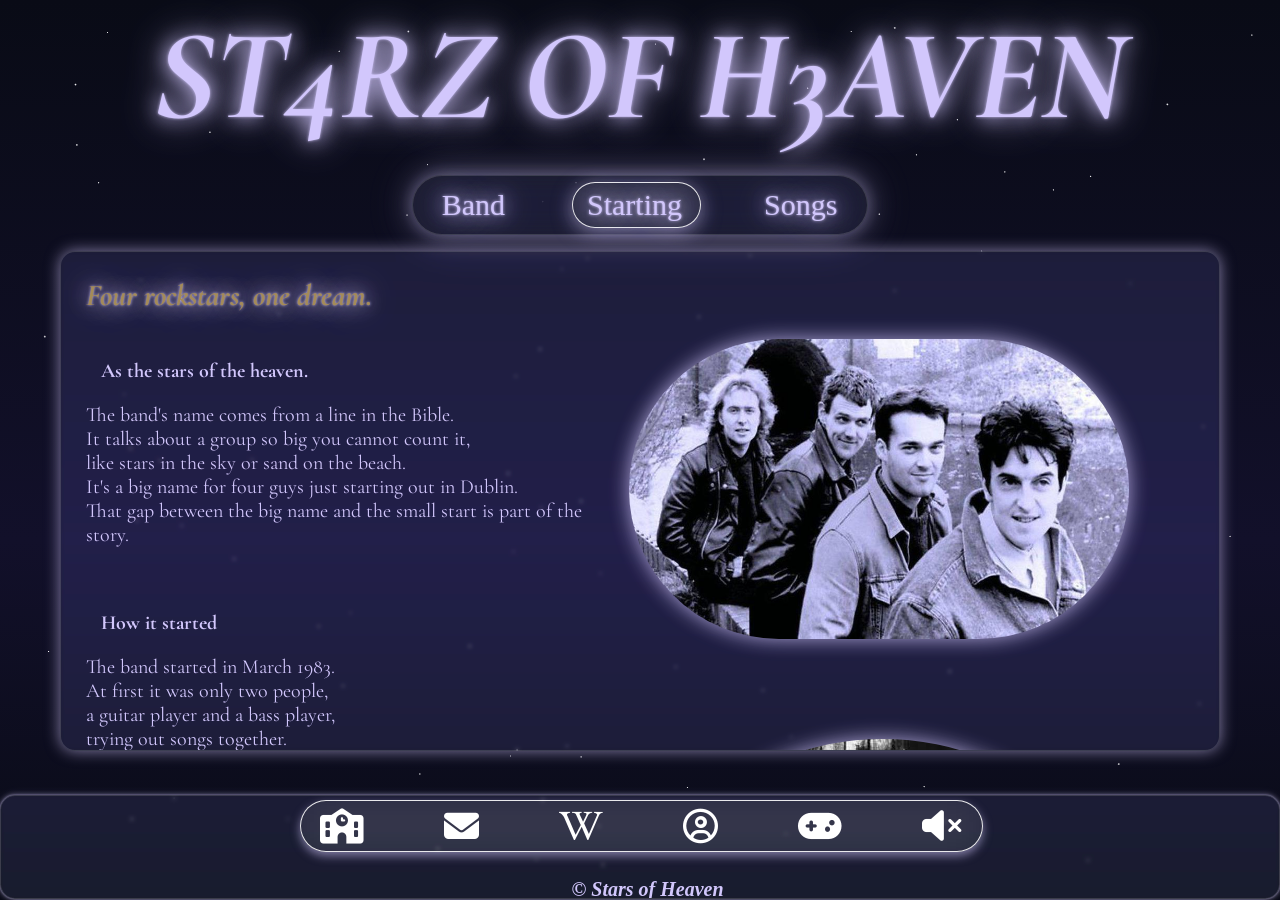
<file: index.html>
<!doctype html>
<html>
  <head>
    <meta charset="UTF-8" />
    <title>St4rs of H3aven</title>
    <link rel="stylesheet" href="index.css" />
    <link
      href="https://fonts.googleapis.com/css2?family=Cormorant+Garamond&display=swap"
      rel="stylesheet"
    />
    <link
      rel="stylesheet"
      href="https://cdnjs.cloudflare.com/ajax/libs/font-awesome/6.7.2/css/all.min.css"
    />
  </head>
  <body>
    <div class="container">
      <header><h1>ST4RZ OF H3AVEN</h1></header>
      <nav>
        <ul>
          <li><a href="band.html" class="nav-link">Band</a></li>

          <li><a href="index.html" class="nav-link active">Starting</a></li>

          <li><a href="songs.html" class="nav-link">Songs</a></li>
        </ul>
        <div class="nav-glider"></div>
      </nav>
      <main>
        <h2>Four rockstars, one dream.</h2>
        <div class="content-row">
          <div class="starting-band-text">
            <h3>As the stars of the heaven.</h3>
            <p>
              The band's name comes from a line in the Bible.<br />
              It talks about a group so big you cannot count it, <br />
              like stars in the sky or sand on the beach.<br />
              It's a big name for four guys just starting out in Dublin.<br />
              That gap between the big name and the small start is part of the
              story.
            </p>
            <br />

            <h3>How it started</h3>
            <p>
              The band started in March 1983.<br />
              At first it was only two people, <br />
              a guitar player and a bass player,<br />
              trying out songs together.<br />
              By September that year, they found a singer <br />
              who also played guitar, and a drummer.<br />
              Now there were four, and they were a real band.
            </p>

            <p>
              Both guitar players wrote songs, but only one of them sang.<br />
              Two writers and one singer.<br />
              This is what made the band's sound special from the start.
            </p>
            <br />

            <h3>Cutting their teeth</h3>
            <p>
              Dublin's music scene in the early 1980s was small.<br />
              There were only a few clubs, <br />
              and the same bands kept playing together <br />
              and sharing the same practice rooms.<br />
              The band played some of their <br />
              first shows next to other bands who <br />
              later also became well known.<br />
              It shows just how small and simple that <br />
              scene was before anyone was famous.
            </p>
            <br />

            <h3>The first record</h3>
            <p>
              Their first song came from a radio session that people loved right
              away.<br />
              The band paid for the recording themselves and only made a
              thousand copies through a small label.<br />
              At first it did not sell many copies.<br />
              But it got played on the radio and got good reviews.<br />
              That slow attention, not a big launch, is what got them noticed
              and helped them sign with a bigger label after.
            </p>
          </div>
          <div class="imgStack">
            <img
              src="starsofheaven.jpg"
              class="imgStarting1"
              alt="The rockband members in blakc white photo"
            />
            <img
              src="starsofheaven2.png"
              class="imgStarting2"
              alt="The rockband members in blakc white photo"
            />
          </div>
        </div>
      </main>
      <footer>
        <audio id="bg-music" src="bgambient.mp3" loop autoplay muted></audio>

        <div class="social-bar">
          <div class="social-glider"></div>

          <a href="https://www.teknikum.se/" target="_blank">
            <i class="fa-solid fa-school"></i>
          </a>

          <a
            href="https://mail.google.com/mail/?view=cm&fs=1&to=zaah09001@utb.vaxjo.se&su=Contact%20from%20website"
            target="_blank"
          >
            <i class="fa-solid fa-envelope"></i>
          </a>

          <a
            href="https://en.wikipedia.org/wiki/The_Stars_of_Heaven"
            target="_blank"
          >
            <i class="fa-brands fa-wikipedia-w"></i>
          </a>

          <a href="ommig.html" target="_blank">
            <i class="fa-regular fa-circle-user"></i>
          </a>

          <a href="//www.snake.se/" target="_blank">
            <i class="fa-solid fa-gamepad"></i>
          </a>

          <a href="#" id="sound-toggle">
            <i class="fa-solid fa-volume-xmark"></i>
          </a>
        </div>
        <h3>
          <em><strong>© Stars of Heaven</strong></em>
        </h3>
      </footer>

      <script>
        const bgMusic = document.getElementById("bg-music");
        const soundToggle = document.getElementById("sound-toggle");

        soundToggle.addEventListener("click", (e) => {
          e.preventDefault();
          bgMusic.muted = !bgMusic.muted;
          soundToggle.innerHTML = bgMusic.muted
            ? '<i class="fa-solid fa-volume-xmark"></i>'
            : '<i class="fa-solid fa-volume-high"></i>';
        });
      </script>

      <script>
        const socialBar = document.querySelector(".social-bar");
        const socialGlider = document.querySelector(".social-glider");
        const socialLinks = document.querySelectorAll(".social-bar a");

        function gliderToFull() {
          const barRect = socialBar.getBoundingClientRect();
          const first = socialLinks[0].getBoundingClientRect();
          const last =
            socialLinks[socialLinks.length - 1].getBoundingClientRect();
          const padding = 20; // breathing room around the whole icon group
          const left = first.left - barRect.left - padding;
          const width = last.right - first.left + padding * 2;
          socialGlider.style.left = left + "px";
          socialGlider.style.width = width + "px";
        }

        function gliderToLink(el) {
          const barRect = socialBar.getBoundingClientRect();
          const rect = el.getBoundingClientRect();
          const padding = 14; // breathing room around a single hovered icon
          socialGlider.style.left = rect.left - barRect.left - padding + "px";
          socialGlider.style.width = rect.width + padding * 2 + "px";
        }

        window.addEventListener("load", gliderToFull);
        window.addEventListener("resize", gliderToFull);

        socialLinks.forEach((link) => {
          link.addEventListener("mouseenter", () => {
            gliderToLink(link);
            socialGlider.classList.add("hovering");
          });
          link.addEventListener("mouseleave", () => {
            gliderToFull();
            socialGlider.classList.remove("hovering");
          });
        });
      </script>

      <script>
        const nav = document.querySelector("nav");
        const glider = document.querySelector(".nav-glider");
        const links = document.querySelectorAll(".nav-link");

        function moveGliderTo(el) {
          const navRect = nav.getBoundingClientRect();
          const rect = el.getBoundingClientRect();
          glider.style.left = rect.left - navRect.left + "px";
          glider.style.width = rect.width + "px";
        }

        const activeLink =
          document.querySelector(".nav-link.active") || links[0];

        window.addEventListener("load", () => moveGliderTo(activeLink));
        window.addEventListener("resize", () =>
          moveGliderTo(document.querySelector(".nav-link.active") || links[0]),
        );

        links.forEach((link) => {
          link.addEventListener("mouseenter", () => {
            moveGliderTo(link);
            glider.classList.add("hover-pop");
          });
          link.addEventListener("mouseleave", () => {
            glider.classList.remove("hover-pop");
            moveGliderTo(
              document.querySelector(".nav-link.active") || links[0],
            );
          });
        });
      </script>
    </div>
  </body>
</html>
</file>
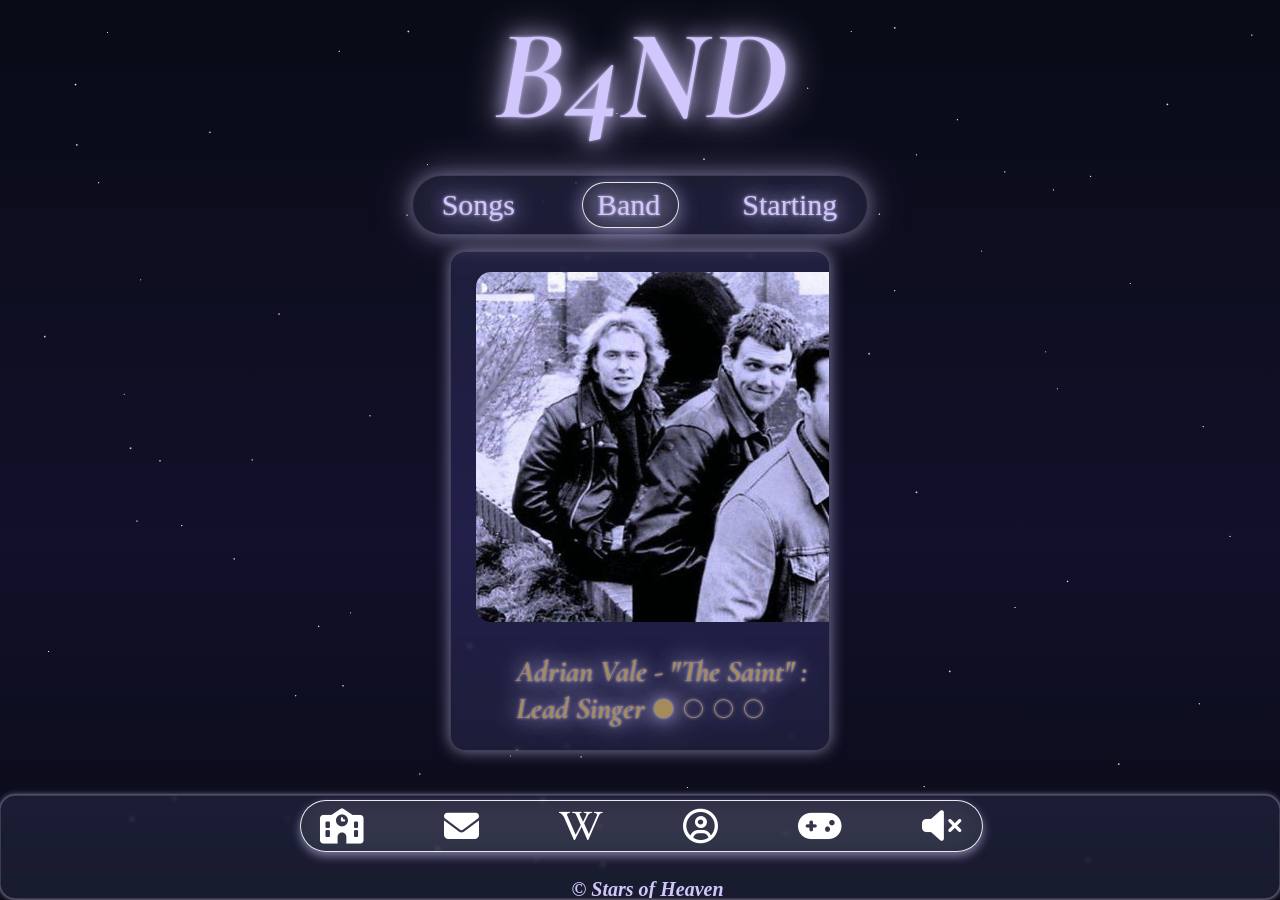
<file: band.html>
<!doctype html>
<html>
  <head>
    <meta charset="UTF-8" />
    <title>St4rs of H3aven</title>
    <link rel="stylesheet" href="index.css" />
    <link rel="preconnect" href="https://fonts.googleapis.com" />
    <link
      href="https://fonts.googleapis.com/css2?family=Cormorant+Garamond&display=swap"
      rel="stylesheet"
    />
    <link
      rel="stylesheet"
      href="https://cdnjs.cloudflare.com/ajax/libs/font-awesome/6.7.2/css/all.min.css"
    />
  </head>
  <body>
    <div class="container">
      <header><h1>B4ND</h1></header>
      <nav>
        <ul>
          <li><a href="songs.html" class="nav-link">Songs</a></li>
          <li><a href="band.html" class="nav-link active">Band</a></li>
          <li><a href="index.html" class="nav-link">Starting</a></li>
        </ul>
        <div class="nav-glider"></div>
      </nav>
      <main class="MainBand">
        <img src="starsofheaven.jpg" class="imgBand" alt="the band of four" />
        <ul class="ulBand">
          <li>
            <h2>Adrian Vale - "The Saint" : Lead Singer ● ○ ○ ○</h2>
            <p>
              Adrian is the calm but charismatic frontman of Stars of Heaven. He
              is known <br />

              for his deep, emotional voice and mysterious stage presence.
              During concerts, he rarely <br />

              speaks between songs and often stands completely still before the
              first song begins. <br />

              He usually wears a long black coat, silver rings, and a cross
              necklace. Fans gave <br />

              him the nickname “The Saint” because of his quiet and almost
              supernatural presence on stage. <br />
            </p>
          </li>

          <li>
            <h2>Damien Cross - "Blackstar" : Lead Guitarist ○ ● ○ ○</h2>
            <p>
              Damien is the mysterious member of the band. He is famous for long
              guitar <br />

              solos filled with distortion, echo, and reverb. Many of the band's
              darker melodies were <br />

              written by Damien late at night. His usual style includes a black
              leather jacket, <br />

              dark hair, and a custom guitar with a white star painted on it.
              His dark style and powerful <br />

              guitar sound earned him the nickname “Blackstar.” <br />
            </p>
          </li>

          <li>
            <h2>Vincent Ray - “Neon” : Bassist ○ ○ ● ○</h2>
            <p>
              Vincent is the most energetic and social member of Stars of
              Heaven. He enjoys <br />

              talking to fans and bringing energy to live performances. His
              style is heavily <br />

              inspired by the 1980s, with bright colors, oversized jackets, and
              neon clothing. His bass lines <br />

              are simple but very recognizable. Because he almost always wears
              something <br />

              bright on stage, fans started calling him “Neon.” <br />
            </p>
          </li>

          <li>
            <h2>Leon Graves - “Thunder” : Drummer ○ ○ ○ ●</h2>
            <p>
              Leon is the loudest and most powerful member of the band on stage.
              He is <br />

              known for heavy drum beats, huge drum fills, and occasionally
              breaking drumsticks during <br />

              concerts. Despite his aggressive playing style, Leon is actually
              the quietest <br />

              member of the group when he is off stage. His long and powerful
              drum solos gave him the nickname “Thunder.” <br />
            </p>
          </li>

          <li>
            <h2>About The Band</h2>
            <p>
              Stars of Heaven was formed around 1980 when Adrian Vale and Damien
              Cross <br />

              met at a small underground music club. They began writing dark
              rock songs together <br />

              and later recruited Vincent Ray and Leon <br />

              The band became known for mixing rock, post-punk, new wave, and
              gothic <br />

              rock, creating a dark but atmospheric sound. <br />

              Fans often described the four members like this: <br />
              <br />

              The Saint — The Voice <br />

              Blackstar — The Darkness <br />

              Neon — The Energy <br />

              Thunder — The Power <br />
            </p>
          </li>
        </ul>
      </main>
      <footer>
        <audio id="bg-music" src="bgambient.mp3" loop autoplay muted></audio>

        <div class="social-bar">
          <div class="social-glider"></div>

          <a
            class="footer-icons"
            href="https://www.teknikum.se/"
            target="_blank"
          >
            <i class="fa-solid fa-school"></i>
          </a>

          <a
            class="footer-icons"
            href="https://mail.google.com/mail/?view=cm&fs=1&to=zaah09001@utb.vaxjo.se&su=Contact%20from%20website"
            target="_blank"
          >
            <i class="fa-solid fa-envelope"></i>
          </a>

          <a
            class="footer-icons"
            href="https://en.wikipedia.org/wiki/The_Stars_of_Heaven"
            target="_blank"
          >
            <i class="fa-brands fa-wikipedia-w"></i>
          </a>

          <a class="footer-icons" href="ommig.html" target="_blank">
            <i class="fa-regular fa-circle-user"></i>
          </a>

          <a class="footer-icons" href="//www.snake.se/" target="_blank">
            <i class="fa-solid fa-gamepad"></i>
          </a>

          <a class="footer-icons" href="#" id="sound-toggle">
            <i class="fa-solid fa-volume-xmark"></i>
          </a>
        </div>

        <h3>
          <em><strong>© Stars of Heaven</strong></em>
        </h3>
      </footer>

      <script>
        const bgMusic = document.getElementById("bg-music");
        const soundToggle = document.getElementById("sound-toggle");

        soundToggle.addEventListener("click", (e) => {
          e.preventDefault();
          bgMusic.muted = !bgMusic.muted;
          soundToggle.innerHTML = bgMusic.muted
            ? '<i class="fa-solid fa-volume-xmark"></i>'
            : '<i class="fa-solid fa-volume-high"></i>';
        });
      </script>

      <script>
        const socialBar = document.querySelector(".social-bar");
        const socialGlider = document.querySelector(".social-glider");

        const socialLinks = document.querySelectorAll(".social-bar a");

        function gliderToFull() {
          const barRect = socialBar.getBoundingClientRect();
          const first = socialLinks[0].getBoundingClientRect();
          const last =
            socialLinks[socialLinks.length - 1].getBoundingClientRect();
          const padding = 20; // breathing room around the whole icon group
          const left = first.left - barRect.left - padding;
          const width = last.right - first.left + padding * 2;
          socialGlider.style.left = left + "px";
          socialGlider.style.width = width + "px";
        }

        function gliderToLink(el) {
          const barRect = socialBar.getBoundingClientRect();
          const rect = el.getBoundingClientRect();
          const padding = 14; // breathing room around a single hovered icon

          socialGlider.style.left = rect.left - barRect.left - padding + "px";
          socialGlider.style.width = rect.width + padding * 2 + "px";
        }

        window.addEventListener("load", gliderToFull);
        window.addEventListener("resize", gliderToFull);

        socialLinks.forEach((link) => {
          link.addEventListener("mouseenter", () => {
            gliderToLink(link);
            socialGlider.classList.add("hovering");
          });
          link.addEventListener("mouseleave", () => {
            gliderToFull();
            socialGlider.classList.remove("hovering");
          });
        });
      </script>

      <script>
        const nav = document.querySelector("nav");
        const glider = document.querySelector(".nav-glider");
        const links = document.querySelectorAll(".nav-link");

        function moveGliderTo(el) {
          const navRect = nav.getBoundingClientRect();
          const rect = el.getBoundingClientRect();
          glider.style.left = rect.left - navRect.left + "px";
          glider.style.width = rect.width + "px";
        }

        const activeLink =
          document.querySelector(".nav-link.active") || links[0];

        window.addEventListener("load", () => moveGliderTo(activeLink));
        window.addEventListener("resize", () =>
          moveGliderTo(document.querySelector(".nav-link.active") || links[0]),
        );

        links.forEach((link) => {
          link.addEventListener("mouseenter", () => {
            moveGliderTo(link);
            glider.classList.add("hover-pop");
          });
          link.addEventListener("mouseleave", () => {
            glider.classList.remove("hover-pop");
            moveGliderTo(
              document.querySelector(".nav-link.active") || links[0],
            );
          });
        });
      </script>
    </div>
  </body>
</html>
</file>
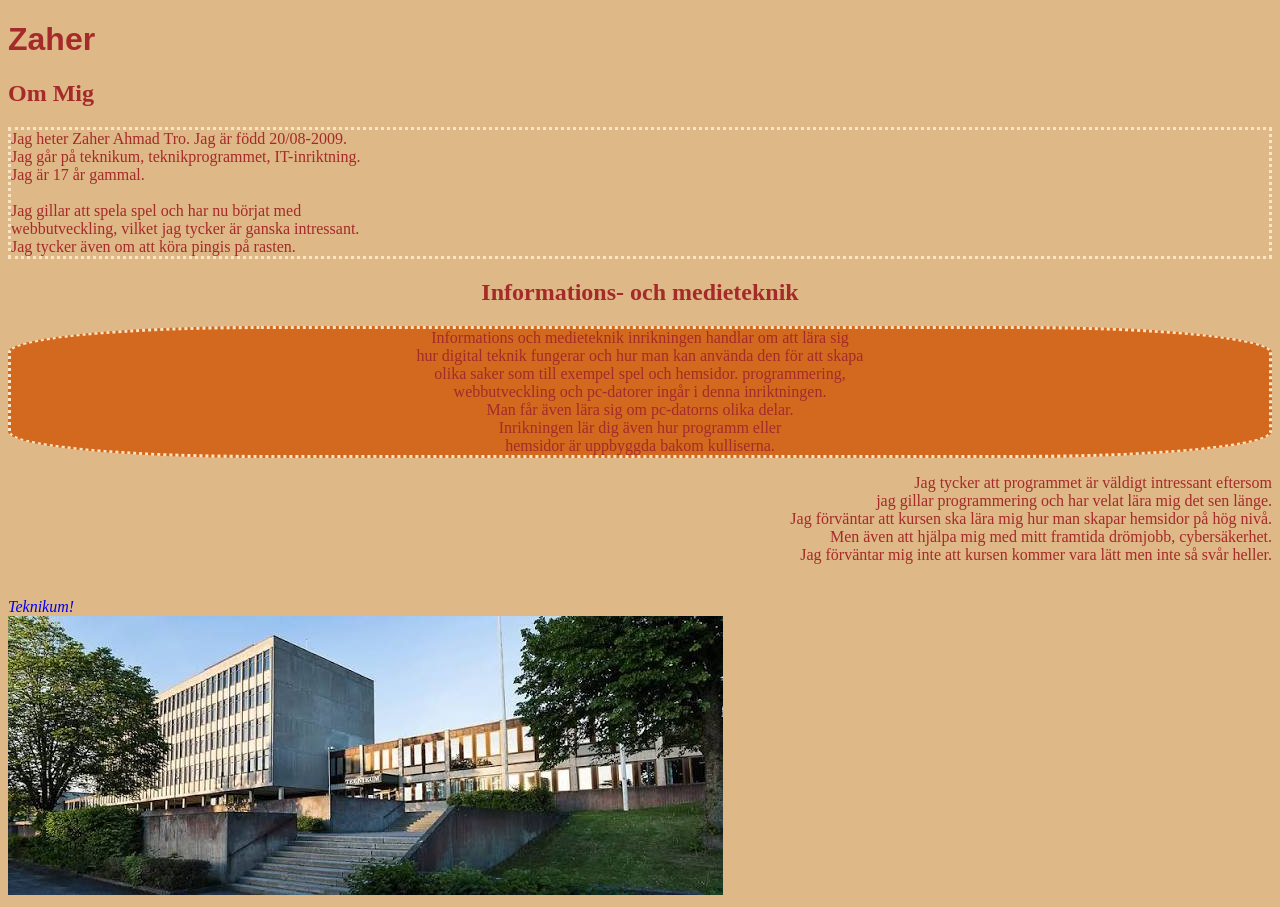
<file: ommig.html>
<!doctype html>
<html>
  <head>
    <meta charset="utf-8" />
    <title>Uppgift 1</title>
    <link rel="stylesheet" href="style.css" />
  </head>
  <body>
    <h1>Zaher</h1>
    <h2>Om Mig</h2>
    <p class="ommig">
      Jag heter Zaher Ahmad Tro. Jag är född 20/08-2009. <br />
      Jag går på teknikum, teknikprogrammet, IT-inriktning. <br />
      Jag är 17 år gammal.
      <br />
      <br />
      Jag gillar att spela spel och har nu börjat med <br />
      webbutveckling, vilket jag tycker är ganska intressant. <br />
      Jag tycker även om att köra pingis på rasten.
    </p>

    <h2 class="center">Informations- och medieteknik</h2>
    <p class="programm">
      Informations och medieteknik inrikningen handlar om att lära sig <br />
      hur digital teknik fungerar och hur man kan använda den för att skapa
      <br />
      olika saker som till exempel spel och hemsidor. programmering, <br />
      webbutveckling och pc-datorer ingår i denna inriktningen. <br />
      Man får även lära sig om pc-datorns olika delar. <br />
      Inrikningen lär dig även hur programm eller <br />
      hemsidor är uppbyggda bakom kulliserna.
    </p>

    <p class="tankarhöger">
      Jag tycker att programmet är väldigt intressant eftersom <br />
      jag gillar programmering och har velat lära mig det sen länge. <br />
      Jag förväntar att kursen ska lära mig hur man skapar hemsidor på hög nivå.
      <br />
      Men även att hjälpa mig med mitt framtida drömjobb, cybersäkerhet. <br />
      Jag förväntar mig inte att kursen kommer vara lätt men inte så svår
      heller. <br />
    </p>
    <br />

    <a class="textdecoration" href="https://www.teknikum.se/"
      ><em>Teknikum!</em></a
    >
    <br />
    <img src="teknikumskola.jpg" alt="Teknikumgymnasiets framsida" />
  </body>
</html>
</file>
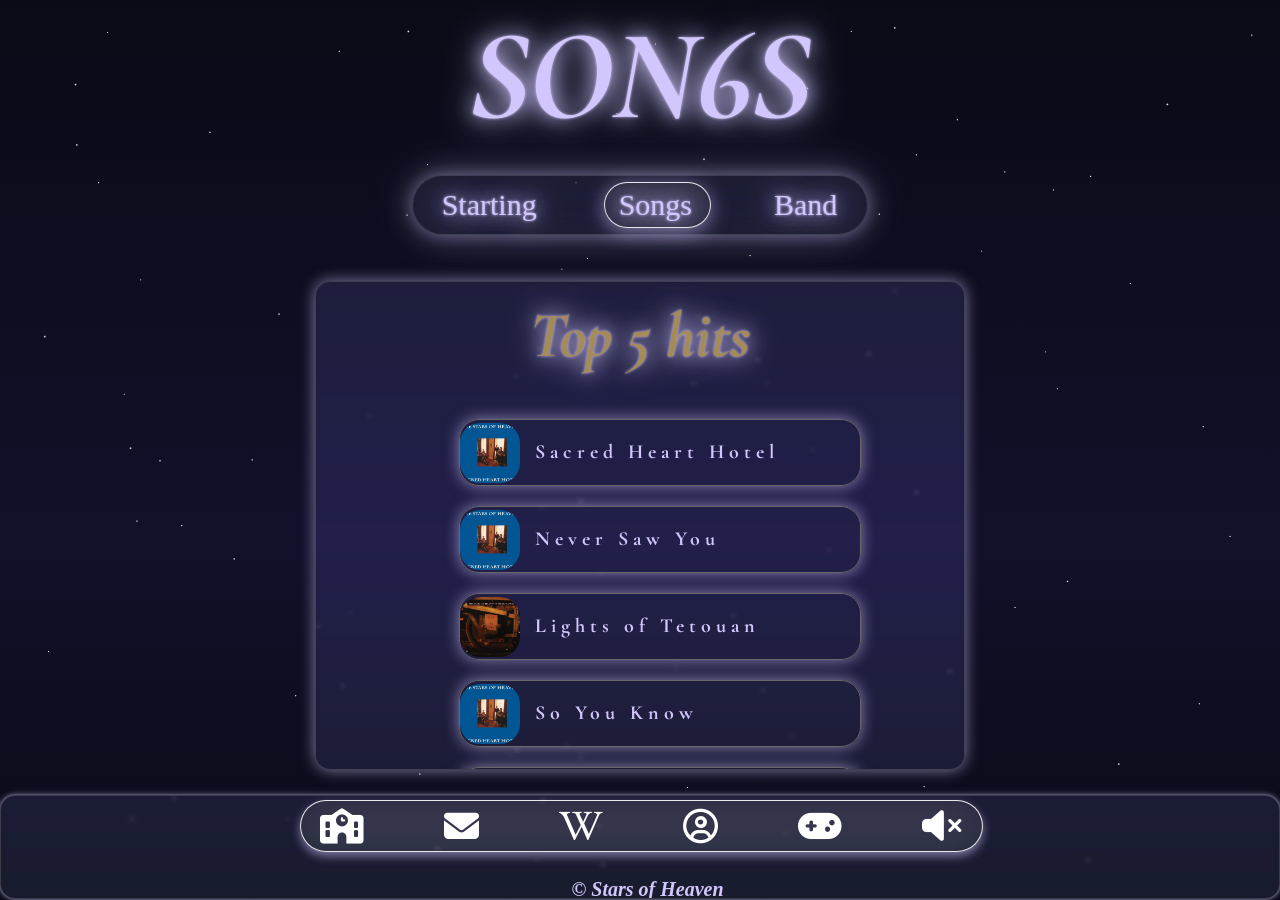
<file: songs.html>
<!doctype html>
<html>
  <head>
    <meta charset="UTF-8" />
    <title>St4rs of H3aven</title>
    <link rel="stylesheet" href="index.css" />
    <link rel="preconnect" href="https://fonts.googleapis.com" />
    <link
      href="https://fonts.googleapis.com/css2?family=Cormorant+Garamond&display=swap"
      rel="stylesheet"
    />
    <link
      rel="stylesheet"
      href="https://cdnjs.cloudflare.com/ajax/libs/font-awesome/6.7.2/css/all.min.css"
    />
  </head>
  <body>
    <div class="container">
      <header><h1>SON6S</h1></header>
      <nav>
        <ul>
          <li><a href="index.html" class="nav-link">Starting</a></li>
          <li><a href="songs.html" class="nav-link active">Songs</a></li>
          <li><a href="band.html" class="nav-link">Band</a></li>
        </ul>
        <div class="nav-glider"></div>
      </nav> 
      <main class="container-songs">
        <h2 class="h2Songs">Top 5 hits</h2>

        <ul class="songs">
          <li>
            <div class="mainSongs">
              <img src="blueSongs.jpg" alt="Orange Songs" class="imgSongs" />
              <h3>Sacred Heart Hotel</h3>
            </div>
          </li>

          <li>
            <div class="mainSongs">
              <img src="blueSongs.jpg" alt="Blue Songs" class="imgSongs" />
              <h3>Never Saw You</h3>
            </div>
          </li>
          <li>
            <div class="mainSongs">
              <img src="orangeSongs.jpg" alt="Orange Songs" class="imgSongs" />
              <h3>Lights of Tetouan</h3>
            </div>
          </li>
          <li>
            <div class="mainSongs">
              <img src="blueSongs.jpg" alt="Blue Songs" class="imgSongs" />
              <h3>So You Know</h3>
            </div>
          </li>
          <li>
            <div class="mainSongs">
              <img src="orangeSongs.jpg" alt="Orange Songs" class="imgSongs" />
              <h3>What Else Could You Do</h3>
            </div>
          </li>
        </ul>

        <h2 class="h2Songs h2songsBox">
          <a
            class="song-details-link"
            href="https://open.spotify.com/artist/03Up66Zd0A48MVVqOpMat2"
            target="_blank"
            >Song Details</a
          >
        </h2>
      </main>
      <footer>
        <audio id="bg-music" src="bgambient.mp3" loop autoplay muted></audio>

        <div class="social-bar">
          <div class="social-glider"></div>

          <a
            class="footer-icons"
            href="https://www.teknikum.se/"
            target="_blank"
          >
            <i class="fa-solid fa-school"></i>
          </a>

          <a
            class="footer-icons"
            href="https://mail.google.com/mail/?view=cm&fs=1&to=zaah09001@utb.vaxjo.se&su=Contact%20from%20website"
            target="_blank"
          >
            <i class="fa-solid fa-envelope"></i>
          </a>

          <a
            class="footer-icons"
            href="https://en.wikipedia.org/wiki/The_Stars_of_Heaven"
            target="_blank"
          >
            <i class="fa-brands fa-wikipedia-w"></i>
          </a>

          <a class="footer-icons" href="ommig.html" target="_blank">
            <i class="fa-regular fa-circle-user"></i>
          </a>

          <a class="footer-icons" href="//www.snake.se/" target="_blank">
            <i class="fa-solid fa-gamepad"></i>
          </a>

          <a class="footer-icons" href="#" id="sound-toggle">
            <i class="fa-solid fa-volume-xmark"></i>
          </a>
        </div>
        <h3>
          <em><strong>© Stars of Heaven</strong></em>
        </h3>
      </footer>

      <script>
        const bgMusic = document.getElementById("bg-music");
        const soundToggle = document.getElementById("sound-toggle");

        soundToggle.addEventListener("click", (e) => {
          e.preventDefault();
          bgMusic.muted = !bgMusic.muted;
          soundToggle.innerHTML = bgMusic.muted
            ? '<i class="fa-solid fa-volume-xmark"></i>'
            : '<i class="fa-solid fa-volume-high"></i>';
        });
      </script>

      <script>
        const socialBar = document.querySelector(".social-bar");
        const socialGlider = document.querySelector(".social-glider");
        const socialLinks = document.querySelectorAll(".social-bar a");

        function gliderToFull() {
          const barRect = socialBar.getBoundingClientRect();
          const first = socialLinks[0].getBoundingClientRect();
          const last =
            socialLinks[socialLinks.length - 1].getBoundingClientRect();
          const padding = 20; // breathing room around the whole icon group
          const left = first.left - barRect.left - padding;
          const width = last.right - first.left + padding * 2;
          socialGlider.style.left = left + "px";
          socialGlider.style.width = width + "px";
        }

        function gliderToLink(el) {
          const barRect = socialBar.getBoundingClientRect();
          const rect = el.getBoundingClientRect();
          const padding = 14; // breathing room around a single hovered icon
          socialGlider.style.left = rect.left - barRect.left - padding + "px";
          socialGlider.style.width = rect.width + padding * 2 + "px";
        }

        window.addEventListener("load", gliderToFull);
        window.addEventListener("resize", gliderToFull);

        socialLinks.forEach((link) => {
          link.addEventListener("mouseenter", () => {
            gliderToLink(link);
            socialGlider.classList.add("hovering");
          });
          link.addEventListener("mouseleave", () => {
            gliderToFull();
            socialGlider.classList.remove("hovering");
          });
        });
      </script>

      <script>
        const nav = document.querySelector("nav");
        const glider = document.querySelector(".nav-glider");
        const links = document.querySelectorAll(".nav-link");

        function moveGliderTo(el) {
          const navRect = nav.getBoundingClientRect();
          const rect = el.getBoundingClientRect();
          glider.style.left = rect.left - navRect.left + "px";
          glider.style.width = rect.width + "px";
        }

        const activeLink =
          document.querySelector(".nav-link.active") || links[0];

        window.addEventListener("load", () => moveGliderTo(activeLink));
        window.addEventListener("resize", () =>
          moveGliderTo(document.querySelector(".nav-link.active") || links[0]),
        );

        links.forEach((link) => {
          link.addEventListener("mouseenter", () => {
            moveGliderTo(link);
            glider.classList.add("hover-pop");
          });
          link.addEventListener("mouseleave", () => {
            glider.classList.remove("hover-pop");
            moveGliderTo(
              document.querySelector(".nav-link.active") || links[0],
            );
          });
        });
      </script>
    </div>
  </body>
</html>
</file>
<file: index.css>
html,
body {
  height: 99.89%;
  margin: 0;
  padding: 0;
}

/*{*/ /* for the body and background, including al the white stars and their animations.*/
body {
  background: linear-gradient(180deg, #090b16 0%, #12102a 60%, #090b16 100%);
  background-attachment: fixed;
  position: relative;
}
body::before {
  content: "";
  position: fixed;
  inset: 0;
  z-index: -1;
  pointer-events: none;
  background:
    radial-gradient(2.3px 2.3px at 45.4% 55.7%, #fff 0, transparent 60%),
    radial-gradient(1.8px 1.8px at 45.4% 84.1%, #fff 0, transparent 60%),
    radial-gradient(1.8px 1.8px at 19.7% 51.1%, #fff 0, transparent 60%),
    radial-gradient(1.5px 1.5px at 11% 31.1%, #fff 0, transparent 60%),
    radial-gradient(1.5px 1.5px at 53.7% 87.5%, #fff 0, transparent 60%),
    radial-gradient(2.3px 2.3px at 59.2% 40%, #fff 0, transparent 60%),
    radial-gradient(1.8px 1.8px at 64.8% 61.1%, #fff 0, transparent 60%),
    radial-gradient(1.5px 1.5px at 61.8% 81.8%, #fff 0, transparent 60%),
    radial-gradient(1.8px 1.8px at 7.7% 20.3%, #fff 0, transparent 60%),
    radial-gradient(2px 2px at 59.6% 76.7%, #fff 0, transparent 60%),
    radial-gradient(1.8px 1.8px at 44.3% 82.9%, #fff 0, transparent 60%),
    radial-gradient(1.5px 1.5px at 63.5% 50%, #fff 0, transparent 60%),
    radial-gradient(1.5px 1.5px at 45.9% 28.7%, #fff 0, transparent 60%),
    radial-gradient(1.8px 1.8px at 69.9% 32.3%, #fff 0, transparent 60%),
    radial-gradient(1.5px 1.5px at 51.2% 4.9%, #fff 0, transparent 60%),
    radial-gradient(2.3px 2.3px at 40.4% 83.3%, #fff 0, transparent 60%),
    radial-gradient(1.5px 1.5px at 8.4% 3.6%, #fff 0, transparent 60%),
    radial-gradient(1.5px 1.5px at 22.5% 91%, #fff 0, transparent 60%),
    radial-gradient(2.3px 2.3px at 47.1% 96.1%, #fff 0, transparent 60%),
    radial-gradient(1.8px 1.8px at 42.3% 56.4%, #fff 0, transparent 60%),
    radial-gradient(1.5px 1.5px at 76.7% 27.9%, #fff 0, transparent 60%),
    radial-gradient(2.3px 2.3px at 31.9% 3.5%, #fff 0, transparent 60%),
    radial-gradient(1.8px 1.8px at 74.8% 13.3%, #fff 0, transparent 60%),
    radial-gradient(2.3px 2.3px at 69.9% 3.1%, #fff 0, transparent 60%),
    radial-gradient(1.8px 1.8px at 78.5% 19.1%, #fff 0, transparent 60%),
    radial-gradient(1.8px 1.8px at 45% 20.3%, #fff 0, transparent 60%),
    radial-gradient(2.3px 2.3px at 42.2% 38.8%, #fff 0, transparent 60%),
    radial-gradient(2px 2px at 42.4% 22.4%, #fff 0, transparent 60%),
    radial-gradient(2px 2px at 85% 95.6%, #fff 0, transparent 60%),
    radial-gradient(1.8px 1.8px at 97.8% 3.9%, #fff 0, transparent 60%),
    radial-gradient(1.5px 1.5px at 39.9% 84%, #fff 0, transparent 60%),
    radial-gradient(2.3px 2.3px at 6% 16.1%, #fff 0, transparent 60%),
    radial-gradient(2px 2px at 26.8% 76.2%, #fff 0, transparent 60%),
    radial-gradient(1.5px 1.5px at 81.7% 39.1%, #fff 0, transparent 60%),
    radial-gradient(1.8px 1.8px at 10.7% 57.9%, #fff 0, transparent 60%),
    radial-gradient(2.3px 2.3px at 3.5% 37.4%, #fff 0, transparent 60%),
    radial-gradient(1.8px 1.8px at 14.2% 58.4%, #fff 0, transparent 60%),
    radial-gradient(1.8px 1.8px at 85.2% 19.6%, #fff 0, transparent 60%),
    radial-gradient(1.8px 1.8px at 31.8% 23.9%, #fff 0, transparent 60%),
    radial-gradient(1.8px 1.8px at 71.6% 17.2%, #fff 0, transparent 60%),
    radial-gradient(2.3px 2.3px at 67.9% 39.3%, #fff 0, transparent 60%),
    radial-gradient(1.5px 1.5px at 59.9% 42.5%, #fff 0, transparent 60%),
    radial-gradient(2px 2px at 12.5% 51.2%, #fff 0, transparent 60%),
    radial-gradient(2px 2px at 24.9% 69.6%, #fff 0, transparent 60%),
    radial-gradient(2.3px 2.3px at 42.4% 88.9%, #fff 0, transparent 60%),
    radial-gradient(2px 2px at 54.6% 35.2%, #fff 0, transparent 60%),
    radial-gradient(2.3px 2.3px at 10.3% 91%, #fff 0, transparent 60%),
    radial-gradient(1.5px 1.5px at 41.9% 95.5%, #fff 0, transparent 60%),
    radial-gradient(2px 2px at 83.4% 64.6%, #fff 0, transparent 60%),
    radial-gradient(2.3px 2.3px at 10.2% 49.8%, #fff 0, transparent 60%),
    radial-gradient(1.8px 1.8px at 82.3% 21.1%, #fff 0, transparent 60%),
    radial-gradient(1.8px 1.8px at 23.1% 77.3%, #fff 0, transparent 60%),
    radial-gradient(2px 2px at 54.2% 42.6%, #fff 0, transparent 60%),
    radial-gradient(2.3px 2.3px at 51.1% 23.1%, #fff 0, transparent 60%),
    radial-gradient(1.8px 1.8px at 94% 47.4%, #fff 0, transparent 60%),
    radial-gradient(2.3px 2.3px at 74.2% 74.6%, #fff 0, transparent 60%),
    radial-gradient(1.5px 1.5px at 40.1% 61.3%, #fff 0, transparent 60%),
    radial-gradient(1.8px 1.8px at 72.2% 87.4%, #fff 0, transparent 60%),
    radial-gradient(1.5px 1.5px at 27.4% 68.1%, #fff 0, transparent 60%),
    radial-gradient(2.3px 2.3px at 55% 17.7%, #fff 0, transparent 60%),
    radial-gradient(1.8px 1.8px at 46.8% 91.8%, #fff 0, transparent 60%),
    radial-gradient(1.8px 1.8px at 32.8% 86%, #fff 0, transparent 60%),
    radial-gradient(1.5px 1.5px at 66.5% 3.5%, #fff 0, transparent 60%),
    radial-gradient(1.8px 1.8px at 40.3% 41.8%, #fff 0, transparent 60%),
    radial-gradient(1.5px 1.5px at 43.9% 29.9%, #fff 0, transparent 60%),
    radial-gradient(1.5px 1.5px at 3.8% 72.4%, #fff 0, transparent 60%),
    radial-gradient(1.5px 1.5px at 3.8% 72.4%, #fff 0, transparent 60%),
    radial-gradient(2px 2px at 16.4% 14.7%, #fff 0, transparent 60%),
    radial-gradient(1.8px 1.8px at 28.9% 46.2%, #fff 0, transparent 60%),
    radial-gradient(2.3px 2.3px at 36.7% 71.8%, #fff 0, transparent 60%),
    radial-gradient(1.5px 1.5px at 48.2% 12.6%, #fff 0, transparent 60%),
    radial-gradient(2px 2px at 57.3% 68.4%, #fff 0, transparent 60%),
    radial-gradient(1.8px 1.8px at 63.1% 9.8%, #fff 0, transparent 60%),
    radial-gradient(2.3px 2.3px at 71.6% 54.7%, #fff 0, transparent 60%),
    radial-gradient(1.5px 1.5px at 88.3% 31.5%, #fff 0, transparent 60%),
    radial-gradient(1.8px 1.8px at 93.7% 78.2%, #fff 0, transparent 60%),
    radial-gradient(2.3px 2.3px at 5.9% 9.4%, #fff 0, transparent 60%),
    radial-gradient(1.8px 1.8px at 13.6% 88.7%, #fff 0, transparent 60%),
    radial-gradient(2px 2px at 21.8% 34.9%, #fff 0, transparent 60%),
    radial-gradient(1.5px 1.5px at 33.4% 18.3%, #fff 0, transparent 60%),
    radial-gradient(2.3px 2.3px at 39.7% 52.6%, #fff 0, transparent 60%),
    radial-gradient(1.8px 1.8px at 52.8% 74.1%, #fff 0, transparent 60%),
    radial-gradient(1.5px 1.5px at 61.4% 92.6%, #fff 0, transparent 60%),
    radial-gradient(2px 2px at 68.7% 23.8%, #fff 0, transparent 60%),
    radial-gradient(1.8px 1.8px at 79.3% 67.5%, #fff 0, transparent 60%),
    radial-gradient(2.3px 2.3px at 91.2% 11.6%, #fff 0, transparent 60%),
    radial-gradient(1.5px 1.5px at 9.7% 43.8%, #fff 0, transparent 60%),
    radial-gradient(2px 2px at 18.3% 62.1%, #fff 0, transparent 60%),
    radial-gradient(1.8px 1.8px at 26.5% 5.7%, #fff 0, transparent 60%),
    radial-gradient(2.3px 2.3px at 34.2% 94.3%, #fff 0, transparent 60%),
    radial-gradient(1.5px 1.5px at 46.9% 63.7%, #fff 0, transparent 60%),
    radial-gradient(1.8px 1.8px at 58.6% 28.4%, #fff 0, transparent 60%),
    radial-gradient(2px 2px at 73.8% 91.3%, #fff 0, transparent 60%),
    radial-gradient(1.5px 1.5px at 82.6% 43.2%, #fff 0, transparent 60%),
    radial-gradient(2.3px 2.3px at 87.4% 84.9%, #fff 0, transparent 60%),
    radial-gradient(1.8px 1.8px at 96.1% 59.6%, #fff 0, transparent 60%);
  animation: driftstars 40s ease-in-out infinite alternate;
}
@keyframes driftstars {
  0% {
    transform: translate(0, 0);
  }
  50% {
    transform: translate(18px, -14px);
  }
  100% {
    transform: translate(-6px, 6px);
  }
}
/*}*/

.container {
  display: grid;
  grid-template-rows: 20% 8% 58.89% 13%;
  height: 100%;
  gap: 5px;
}

.container-songs {
  display: flex;
  grid-template-rows: auto auto 1fr auto;
  flex-direction: column;
  align-items: center;
  gap: 20px;

  width: min(650px, 92%);
  height: auto;

  max-height: none;
  padding: 25px;
  margin: 20px auto;
  overflow-y: auto;
  overflow-x: hidden;
}

.container-songs h2:not(.h2Songs) {
  align-self: center;
  margin-left: 1px;
  position: relative;
  bottom: 25px;
  left: 60px;
}

.content-row {
  display: flex;
  flex-direction: row; /* text and photo-stack side by side */
  align-items: flex-start; /* keeps both aligned to the top, not stretched */
}

.starting-band-text {
  flex: 1;
  max-width: 840px;
}
.starting-text p:nth-child(odd) {
  color: rgb(210, 199, 252);
}
.starting-text p:nth-child(even) {
  color: rgb(155, 134, 232);
}

.imgStarting1 {
  margin-right: 30px;
  z-index: -1;
  width: 500px;
  height: 300px;
  border-radius: 50000px;
  filter: drop-shadow(0 0 10px rgba(210, 199, 252, 0.8));
}

.imgStarting2 {
  z-index: -1;
  border-radius: 50000px;
  filter: drop-shadow(0 0 10px rgba(210, 199, 252, 0.8));
}

.imgStack {
  display: flex;
  flex-direction: column;
  align-items: flex-end;
  row-gap: 100px;
  margin-right: 50px;
}

.imgSongs {
  width: 60px;
  height: 60px;
  border-radius: 20px;
  margin-top: 2.5px;
}

.imgBand {
  width: 650px;
  height: 350px;
  border-radius: 15px;
  margin-top: 20px;

  border: #090b16;
  margin-left: auto;
  margin-right: auto;
}

header {
  font-size: 4rem;
  font-family: "Cormorant garamond", serif;
  font-style: italic;
  letter-spacing: 0.002em;
  margin: 5px;
  margin-top: -87px;
  border-radius: 20px;
  color: rgb(210, 199, 252);
  height: 80px;
  text-align: center;
}

h1 {
  color: rgb(210, 199, 252);
  text-shadow:
    0 0 3px rgb(210, 199, 252, 0.9),
    0 0 20px rgb(210, 199, 252),
    0 0 40px rgba(210, 199, 252, 0.8);
}

h2 {
  font-family: "cormorant garamond", serif;
  font-style: italic;
  color: #a48b59;
  text-shadow:
    0 0 3px rgb(210, 199, 252, 0.9),
    0 0 20px rgb(210, 199, 252),
    0 0 40px rgba(210, 199, 252, 0.8);
}

.h2Songs {
  font-size: 4rem;
  text-shadow:
    0 0 3px rgb(210, 199, 252, 0.9),
    0 0 20px rgb(210, 199, 252),
    0 0 40px rgba(210, 199, 252, 0.8);
  text-align: center;
  margin: -10px 0 5px;
}

.h2songsBox {
  box-shadow: 0 0 15px rgba(210, 199, 252, 0.6);
  background: rgba(255, 255, 255, 0.07);
  position: relative;
  top: -20px;
  transition: transform 0.2s ease;
  justify-self: center;
  width: fit-content;
  font-size: 2rem;
  padding: 8px 24px;
  margin: 0;
  border: 1px solid rgba(255, 255, 255, 0.15);
  border-radius: 20px;
}

.h2songsBox:hover,
.h2songsBox:focus-within {
  transform: translateY(-3px) scale(1.08);
}

h3 {
  font-size: 20px;
  margin-left: 15px;
}

nav {
  position: relative;
  display: flex;
  justify-content: center;
  width: 445px;
  padding: 4px;
  padding-right: 5px;
  font-size: 30px;
  text-align: center;
  margin: auto;
  background: rgba(255, 255, 255, 0.07);
  border: 1px solid rgba(255, 255, 255, 0.15);
  border-radius: 50px;
  color: rgb(210, 199, 252);
  box-shadow:
    0 0 15px rgba(210, 199, 252, 0.3),
    0 0 30px rgba(210, 199, 252, 0.25),
    0 0 50px rgba(210, 199, 252, 0.2);
  backdrop-filter: blur(20px) saturate(180%);
  margin-top: -10px;
  overflow: visible;
}

nav ul {
  position: relative;
  z-index: 2;
  padding: 0;
  margin: 0;
  display: flex;
  list-style: none;
  gap: 50px;
  text-shadow:
    0 0 3px rgb(210, 199, 252, 0.9),
    0 0 20px rgb(210, 199, 252),
    0 0 40px rgba(210, 199, 252, 0.8);
}

.nav-link {
  position: relative;
  z-index: 2;
  text-decoration: none;
  color: rgb(210, 199, 252);
  font-size: 30px;
  padding: 8px 16px;
  display: inline-block;
}

.nav-glider {
  position: absolute;
  top: 50%;
  left: 0;
  height: 44px;
  transform: translateY(-50%);
  border-radius: 100px;
  background: rgba(255, 255, 255, 0.06);
  border: 1px solid rgba(255, 255, 255, 0.9);
  box-shadow: 0 4px 20px rgba(210, 199, 252, 0.55);
  backdrop-filter: blur(20px) saturate(180%);
  z-index: 1;
  pointer-events: none;
  transition:
    left 0.85s cubic-bezier(0.22, 1, 0.36, 1),
    width 0.85s cubic-bezier(0.22, 1, 0.36, 1),
    transform 0.15s ease;
}

.nav-glider.hover-pop {
  transform: translateY(-50%) scale(1.12);
}

main {
  z-index: 1;
  font-size: 20px;
  font-family: "cormorant garamond", serif;
  padding-left: 25px;
  padding-right: 10px;
  box-sizing: border-box;
  margin-top: -10px;
  margin-bottom: 20px;
  margin-left: 60px;
  margin-right: 60px;
  background: rgba(255, 255, 255, 0.07);
  border: 1px solid rgba(255, 255, 255, 0.15);
  border-radius: 15px;
  color: rgba(210, 199, 252);
  box-shadow: 0 0 15px rgba(210, 199, 252, 0.6);
  backdrop-filter: blur(2px) saturate(180%);
  max-height: 500px;
  overflow: hidden;
  overflow-y: auto;
  overflow-x: hidden;
}

.mainSongs {
  letter-spacing: 5px;
  display: flex;
  backdrop-filter: none;
  box-shadow: 0 0 15px rgba(210, 199, 252, 0.6);
  border: 1px solid rgb(104, 104, 104);
  border-radius: 20px;
  height: 65px;
  width: 400px;
}

.songs {
  display: flex;
  flex-direction: column;
  gap: 20px;
  list-style-type: none;
}

.song-details-link {
  display: inline-block;
  color: inherit;
  text-decoration: none;
}

.song-details-link:hover,
.song-details-link:focus-visible {
  text-shadow: 0 0 10px white;
}

main::-webkit-scrollbar {
  width: 6px;
}

main::-webkit-scrollbar-track {
  background: transparent;
}

main::-webkit-scrollbar-thumb {
  background: rgba(255, 255, 255, 0.35);
  border-radius: 100px;
  box-shadow:
    0 0 10px rgba(255, 255, 255, 0.5),
    0 0 50px rgba(255, 255, 255, 0.3);
  overflow: hidden;
}

main::-webkit-scrollbar-thumb:hover {
  background: rgba(255, 255, 255, 0.7);
}

.MainBand {
  margin-left: 450px;
  margin-right: 450px;
}

footer {
  position: relative;
  text-align: center;
  padding-top: 2px;
  gap: 5px;
  background: rgba(255, 255, 255, 0.07);
  border: 1px solid rgba(255, 255, 255, 0.15);
  border-radius: 15px;
  color: rgb(210, 199, 252);
  box-shadow:
    0 0 2px rgba(210, 199, 252, 0.6),
    0 0 5px rgba(210, 199, 252, 0.4),
    0 0 10px rgba(210, 199, 252, 0.2);
  backdrop-filter: blur(2px) saturate(180%);
  overflow: hidden;
  height: 100px;
  width: auto;
}

.social-bar {
  position: relative;
  display: flex;
  justify-content: center;
  align-items: center;
  gap: 80px;
  padding: 10px 40px;
}

.social-bar a {
  position: relative;
  z-index: 2;
  color: white;
  font-size: 35px;
  text-decoration: none;
  transition: transform 0.2s ease;
}

.social-bar a:hover {
  transform: scale(1.3);
  text-shadow: 0 0 10px white;
}

.social-glider {
  position: absolute;
  top: 2px;
  left: 0;
  width: 100px;
  height: 50px;
  border-radius: 100px;
  background: rgba(255, 255, 255, 0.06);
  border: 1px solid rgba(255, 255, 255, 0.9);
  box-shadow: 0 4px 10px rgba(210, 199, 252, 0.55);
  backdrop-filter: blur(20px) saturate(180%);
  z-index: 1;
  pointer-events: none;
  transition:
    left 0.85s cubic-bezier(0.4, 0, 0.2, 1),
    width 0.85s cubic-bezier(0.4, 0, 0.2, 1),
    background 0.2s ease;
}

.social-glider.hovering {
  background: rgba(255, 255, 255, 0.2);
  box-shadow: 0 0 15px rgba(210, 199, 252, 0.5);
}

.sound-toggle {
  position: fixed;
  bottom: 20px;
  left: 20px;
  background: rgba(255, 255, 255, 0.07);
  border: 1px solid rgba(255, 255, 255, 0.15);
  color: rgb(210, 199, 252);
  font-size: 20px;
  width: 44px;
  height: 44px;
  border-radius: 50%;
  cursor: pointer;
  backdrop-filter: blur(10px);
  z-index: 10;
}

.ulBand {
  list-style-type: none;
}
</file>
<file: style.css>
body{
    background-color: burlywood;
    color: brown;
}


p{
    color: brown;
}



.darkmagentatext{
    color: darkmagenta;
}

h1{
    font-family: arial;
    font-family: 22px;
}

.programm{
    background-color: chocolate;
    border: 3px dotted bisque;
    border-radius: 20%;
    text-align: center;
}

.center{
    text-align: center;
}

.tankarhöger{
    text-align: right;
}

.ommig{
    border: 3px dotted bisque;
}

.textdecoration{
    text-decoration: none;
}
</file>
